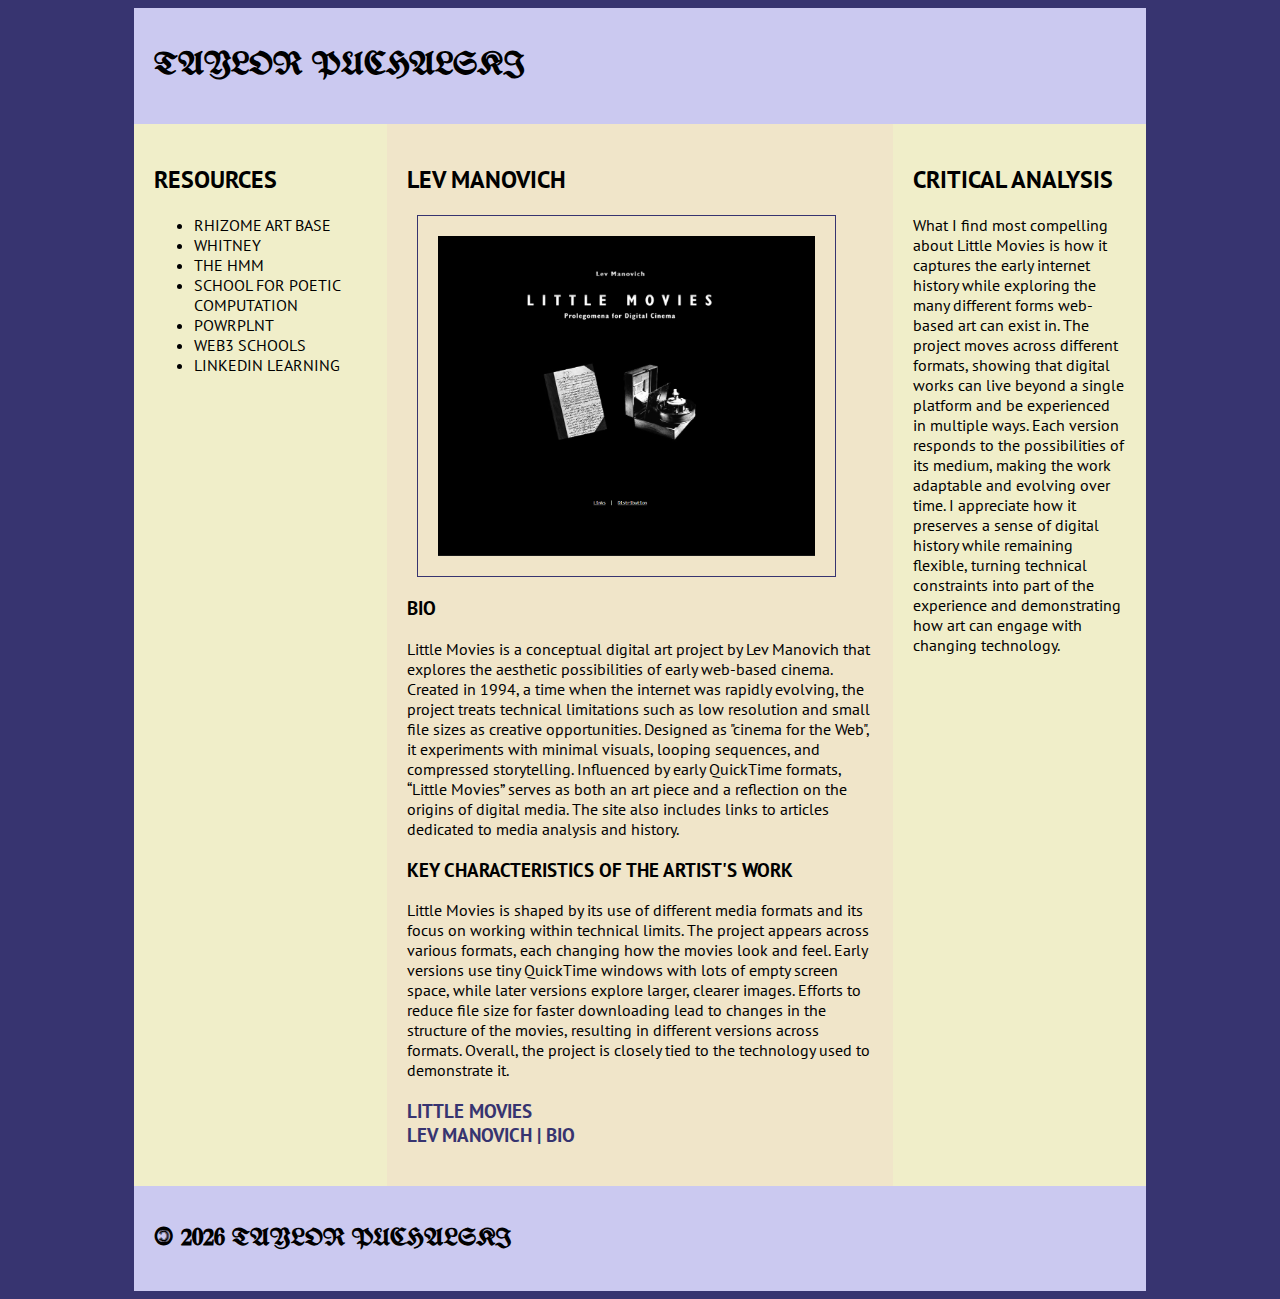
<file: index.html>
<!DOCTYPE html>
<html>

<head>
    <meta charset="utf-8">
    <meta name="viewport" content="width=device-width, initial-scale=1">
    <title>CSS Grid Layout</title>
    <link rel="stylesheet" href="styles.css">
    <link rel="preconnect" href="https://fonts.googleapis.com">
    <link rel="preconnect" href="https://fonts.gstatic.com" crossorigin>
    <link href="https://fonts.googleapis.com/css2?family=PT+Sans:ital,wght@0,400;0,700;1,400;1,700&family=UnifrakturMaguntia&display=swap" rel="stylesheet">
<body>
    <div class="wrapper">

        <header>
            <h1>Taylor Puchalski</h1>
        </header>

        <main>
            <h2>Lev Manovich</h2>
            <h3><img src="images/littlemovies.png" style="margin: 10px; padding: 20px; border: 1px solid #373470
            ; max-width: 500px;"><!--Screenshot of the arist's work--></h3>
            <h3>Bio</h3>
            <p>Little Movies is a conceptual digital art project by Lev Manovich that explores the aesthetic possibilities of early web-based cinema. Created in 1994, a time when the internet was rapidly evolving, the project treats technical limitations such as low resolution and small file sizes as creative opportunities. Designed as "cinema for the Web", it experiments with minimal visuals, looping sequences, and compressed storytelling. Influenced by early QuickTime formats, “Little Movies” serves as both an art piece and a reflection on the origins of digital media. The site also includes links to articles dedicated to media analysis and history.</p>
            <h3>Key characteristics of the artist's work</h3>
            <p>Little Movies is shaped by its use of different media formats and its focus on working within technical limits. The project appears across various formats, each changing how the movies look and feel. Early versions use tiny QuickTime windows with lots of empty screen space, while later versions explore larger, clearer images. Efforts to reduce file size for faster downloading lead to changes in the structure of the movies, resulting in different versions across formats. Overall, the project is closely tied to the technology used to demonstrate it.</p>
            <h3><a href="https://static-files.rhizome.org/Q4333/index.html" target="_blank" style="color:#373470";>Little Movies</a> <br />
                <a href="http://jupiter.ucsd.edu/~manovich/bio.html" target="_blank" style="color:#373470">Lev Manovich | Bio</a></h3>
        </main>

        <nav>
            <h2>RESOURCES</h2>
            <ul>
                <li><a>RHIZOME ART BASE </a></li>
                <li><a>WHITNEY </a></li>
                <li><a>THE HMM </a></li>
                <li><a>SCHOOL FOR POETIC COMPUTATION</a></li>
                <li><a>POWRPLNT</a></li>
                <li><a>WEB3 SCHOOLS</a></li>
                <li><a>LINKEDIN LEARNING</a></li>
            </ul>
        </nav>

        <aside>
            <h2>CRITICAL ANALYSIS</h2>
            <p>What I find most compelling about Little Movies is how it captures the early internet history while exploring the many different forms web-based art can exist in. The project moves across different formats, showing that digital works can live beyond a single platform and be experienced in multiple ways. Each version responds to the possibilities of its medium, making the work adaptable and evolving over time. I appreciate how it preserves a sense of digital history while remaining flexible, turning technical constraints into part of the experience and demonstrating how art can engage with changing technology.
</p>
        </aside>

        <footer>
            <h2>© 2026 Taylor Puchalski</h2>
        </footer>

    </div>

</body>

</html>
</file>
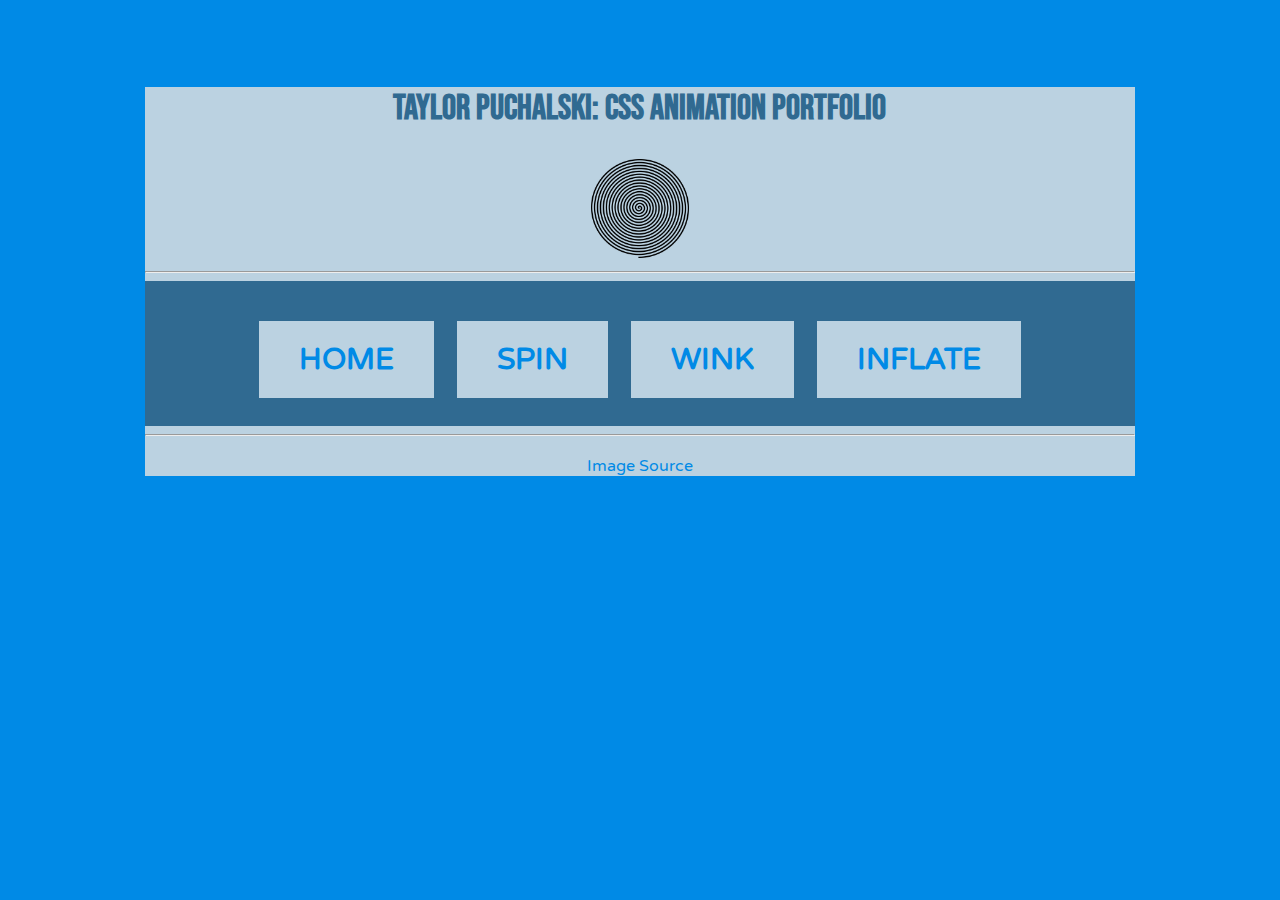
<file: puchalski_midterm/index.html>
<!DOCTYPE html>
<html>

<head>
    <title>Taylor Puchalski-Midterm</title>

<body>

    <div id="wrapper">

        <header>
            <h2>Taylor Puchalski: CSS Animation Portfolio</h2>
        </header>
        
            <div class="imageContainer">
                <img src="images/spiral.png" width="10%" alt="spiral"> 
            </div>
        <hr>

        <style>
    .container {
  background-color: #306A91;
  display: flex;
  align-items: center;
  justify-content: center;
    }

    .container div {
  background-color: #BBD2E1;
  display: inline-block;
  margin: 10px;
  padding: 20px;
  font-size: 30px;
    }
</style>
</head>
<body>

    
<div class="container"> <h3>
  <div><a href="index.html" target="_blank">HOME</a></div>
  <div><a href="spin.html" target="_blank">SPIN</a></div>
  <div><a href="wink.html" target="_blank">WINK</a></div>
  <div><a href="balloon.html" target="_blank">INFLATE</a></div>
</h3></div>


   


        <main>

        </main>

        <!-- external or global stylesheet -->
         <link rel="stylesheet" href="styles.css">
         <link rel="preconnect" href="https://fonts.googleapis.com">
         <link rel="preconnect" href="https://fonts.gstatic.com" crossorigin>
         <link href="https://fonts.googleapis.com/css2?family=Bebas+Neue&family=Varela+Round&display=swap" rel="stylesheet">
        <hr>

        <footer>
           <p><a href="https://www.needpix.com/photo/95646/hypnosis-spiral-round-circular-vortex-free-vector-graphics-free-pictures-free-photos-free-images" target="_blank">Image Source</a></p>
        </footer>
    </div>
</body>

</html>
</file>
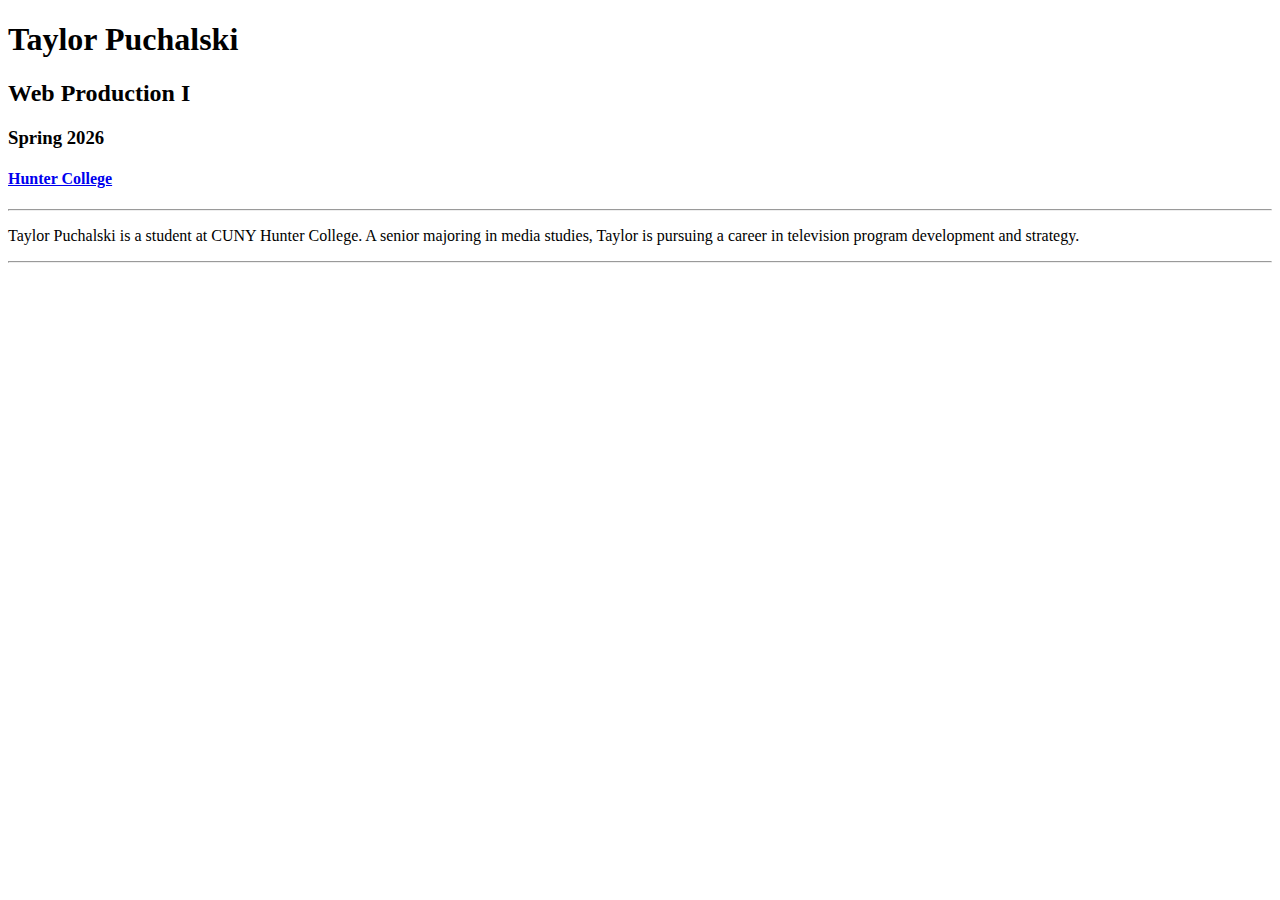
<file: session01/index.html>
<!DOCTYPE html>


<html>





<!-- the head is where behind the scenes stuff goes -->





<head>


    <!-- title tag displays in tab of browser, name of bookmark, SEO -->


    <title>Taylor Puchalski-Spring 2026</title>


</head>





<!-- the body is where visible content goes -->





<body>





    <h1>Taylor Puchalski</h1>


    <h2>Web Production I</h2>


    <h3>Spring 2026</h3>


    <!-- a tags are inline, they create links -->


    <h4>


        <a href="https://www.hunter.cuny.edu/" target="_blank">Hunter College</a>


    </h4>


    <hr>


    <p>Taylor Puchalski is a student at CUNY Hunter College. A senior majoring in media studies, Taylor is pursuing a career in television program development and strategy.</p>


    <hr>


</body>





</html>
</file>
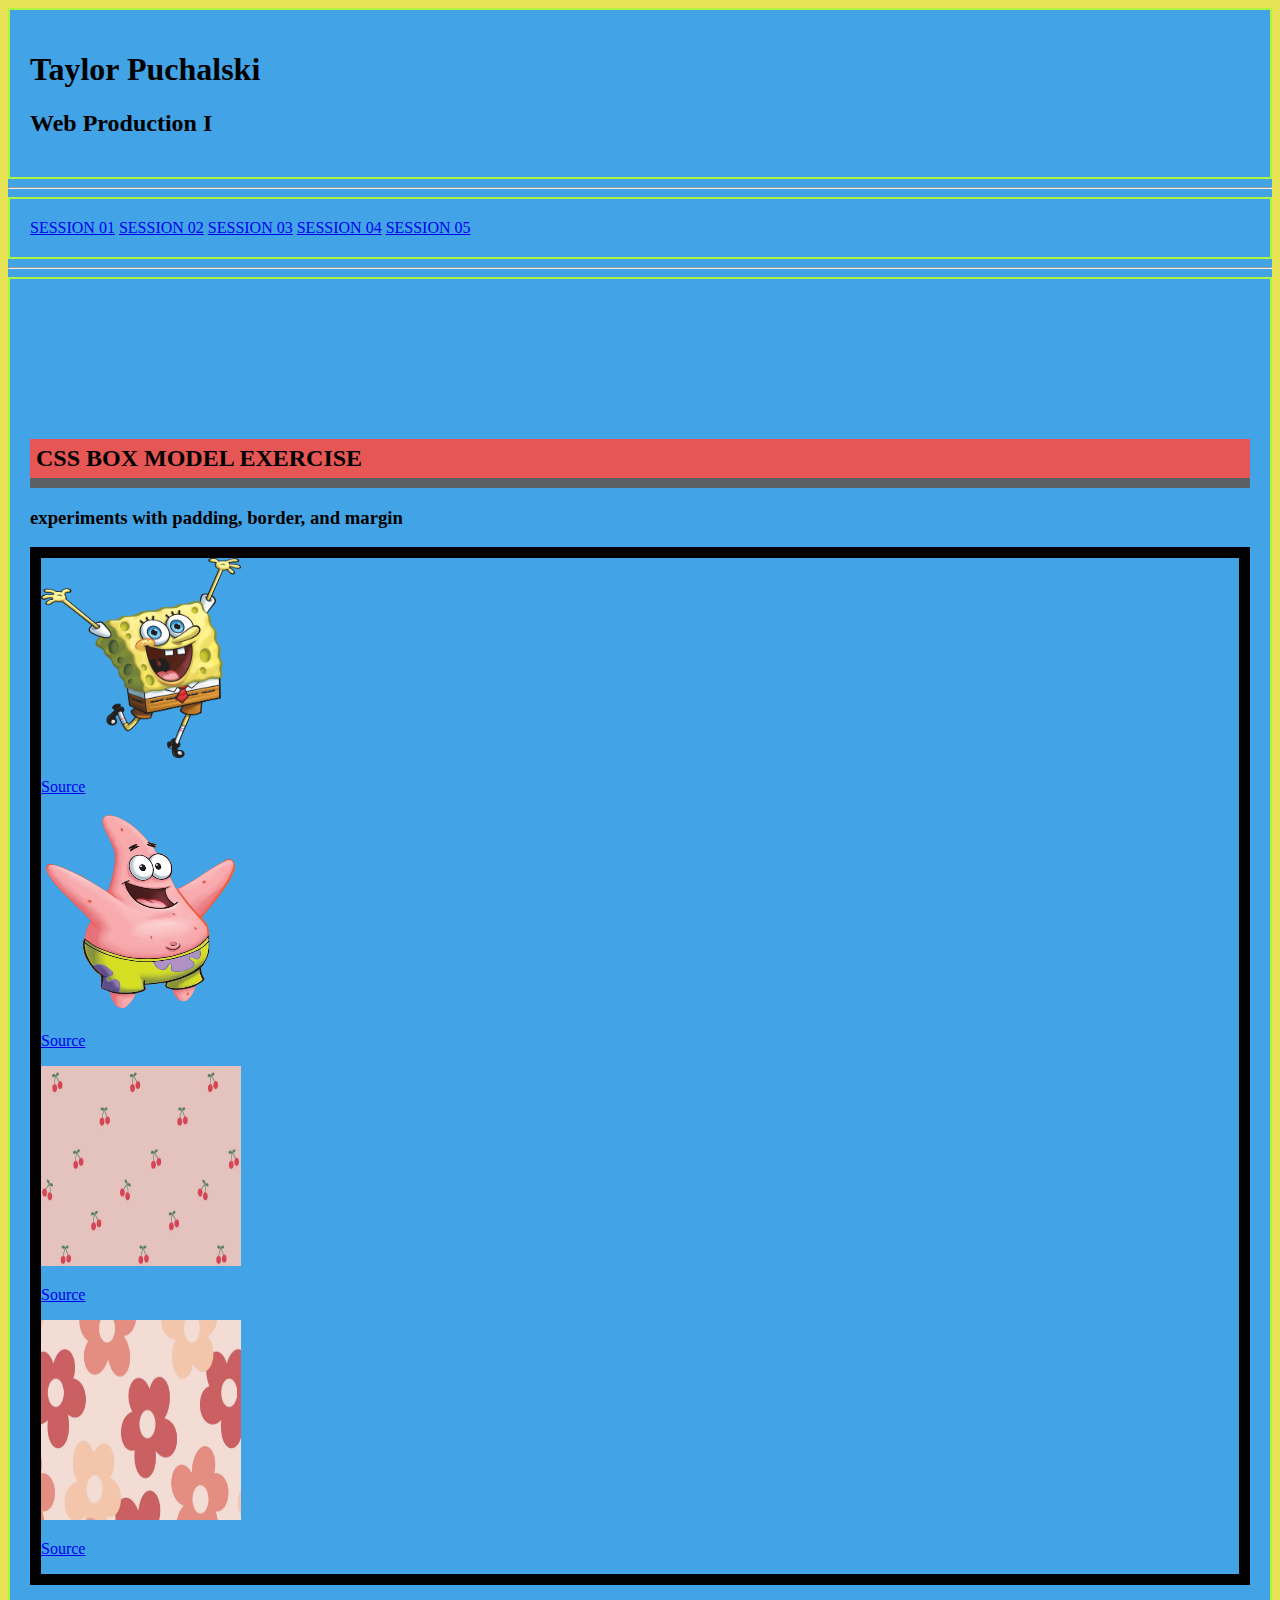
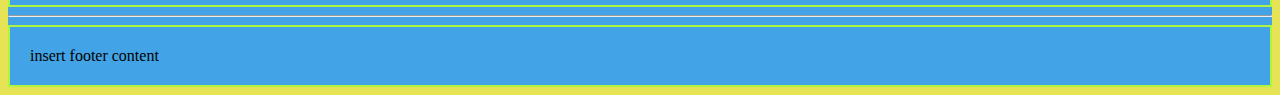
<file: session05/index.html>
<!DOCTYPE html>
<html>

<head>
    <title>Your Name-CSS II</title>
</head>

<body>

    <div id="wrapper">

        <header>
            <h1>Taylor Puchalski</h1>
            <h2>Web Production I</h2>
        </header>
        <hr>
        <nav>
            <a href="session01/index.html">SESSION 01</a>
            <a href="session02/web-history-01.html">SESSION 02</a>
            <a href="session03/early-web-art-01.html">SESSION 03</a>
            <a href="session04/early-web-art-02.html">SESSION 04</a>
            <a href="index.html">SESSION 05</a>
        </nav>
        <hr>

        <main>
            <h2>CSS BOX MODEL EXERCISE</h2>
            <h3>experiments with padding, border, and margin</h3>
            <div class="imageContainer">
                <img src="images/spongebob.webp" width="50px" alt="Spongebob Squarepants"> <p><a href="https://greatcharacters.miraheze.org/wiki/SpongeBob_SquarePants_%28seasons_1-6a,_7b-present%29" target="_blank">Source</a></p>
                <img src="images/patrick.png" width="50px" alt="Patrick Star"> <p><a href="https://en.wikipedia.org/wiki/Patrick_Star" target="_blank">Source</a></p>
                 <img src="images/wallpaper.webp" width="50px" alt="cherries"> <p><a href="https://www.rawpixel.com/search?path=1522.sub_topic-234" target="_blank">Source</a></p>
                <img src="images/wallpaper2.avif" width="50px" alt="flowers"> <p><a href="https://www.google.com/imgres?q=aesthetic%20cute%20computer%20backgrounds&imgurl=https%3A%2F%2Fimg.freepik.com%2Ffree-vector%2Fpink-seamess-floral-patterned-background-vector_53876-136296.jpg%3Fsemt%3Dais_user_personalization%26w%3D740%26q%3D80&imgrefurl=https%3A%2F%2Fwww.freepik.com%2Ffree-photos-vectors%2Fcute-wallpapers-laptop&docid=oBF7NW1tDRW6XM&tbnid=PII_eyHNqi6JGM&vet=12ahUKEwjl6o26iPWSAxX2GFkFHXouGCgQnPAOegUIhwEQAQ..i&w=740&h=416&hcb=2&ved=2ahUKEwjl6o26iPWSAxX2GFkFHXouGCgQnPAOegUIhwEQAQ" target="_blank">Source</a></p>
            </div>
        </main>

        <!-- external or global stylesheet -->
         <link rel="stylesheet" href="styles.css">
        <hr>

        <footer>
            insert footer content
        </footer>
    </div>
</body>

</html>
</file>
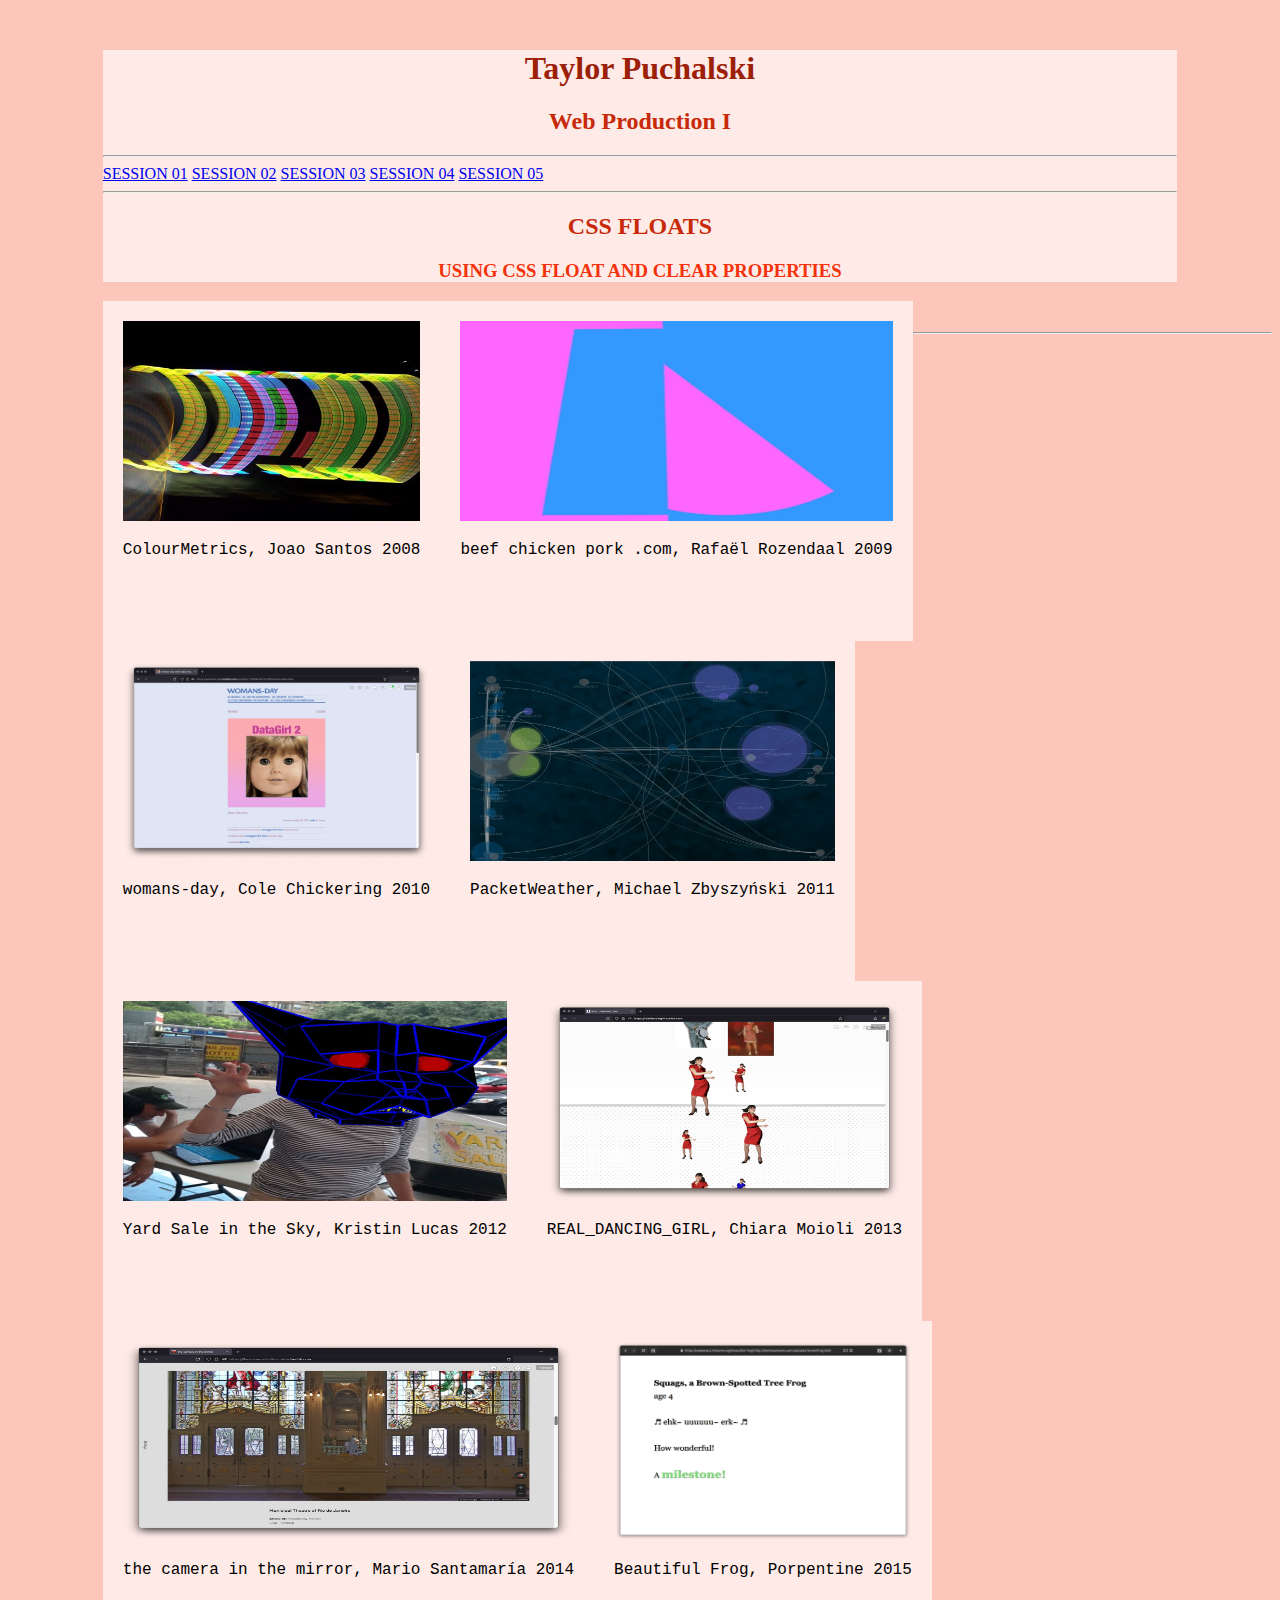
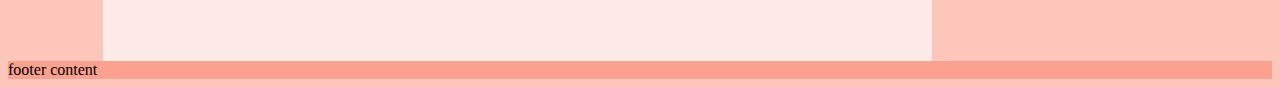
<file: session06/index.html>
<!DOCTYPE html>
<html>

<head>
    <title>Taylor Puchalski-CSS FLOATS</title>
          <!-- external or global stylesheet -->
         <link rel="stylesheet" href="styles.css">
</head>

<body>

    <div id="wrapper">

        <header>
            <h1>Taylor Puchalski</h1>
            <h2>Web Production I</h2>
        </header>
        <hr>
        <nav>
            <a href="session01/index.html">SESSION 01</a>
            <a href="session02/web-history-01.html">SESSION 02</a>
            <a href="session03/early-web-art-01.html">SESSION 03</a>
            <a href="session04/early-web-art-02.html">SESSION 04</a>
            <a href="index.html">SESSION 05</a>
            
        </nav>
        <hr>
        
        <main>
            <h2>CSS FLOATS</h2>
            <h3>USING CSS FLOAT AND CLEAR PROPERTIES</h3>
          

            <!--
            <div class="galleryItem">
                <img src="images/spongebob.webp" width="50px"> <a href="https://greatcharacters.miraheze.org/wiki/SpongeBob_SquarePants_%28seasons_1-6a,_7b-present%29" target="_blank">Source</a> <p>Title, Artist, Date</p>
            </div>
    

            <div class="galleryItem">
                <img src="images/patrick.png" width="300px" > <a href="https://en.wikipedia.org/wiki/Patrick_Star" target="_blank">Source</a><p>Title, Artist, Date</p> 
            </div>    
                
            <div class="galleryItem">
                 <img src="images/wallpaper.webp" width="50px"> <a href="https://www.rawpixel.com/search?path=1522.sub_topic-234" target="_blank">Source</a> <p>Title, Artist, Date</p>
                </div>

            <div class="galleryItem">
                <img src="images/antoni.jpg" width="300px"> <a href="https://www.rawpixel.com/search?path=1522.sub_topic-234" target="_blank">Source</a> <p>Title, Artist, Date</p>
            </div>                        
          -->
            
            <div class="galleryItem">
                <a href="http://www.coroflot.com/citylights/colourmetrics" target="_blank"><img src="images/joao.jpg" width="100px"></a>
                <p>ColourMetrics, Joao Santos 2008</p>
            </div>

            <div class="galleryItem">
                <a href="http://www.beefchickenpork.com/" target="_blank"><img src="images/rafael.jpg" width="100px"></a>
                <p>beef chicken pork .com, Rafaël Rozendaal 2009</p>
                <br>
            </div>

            <div class="galleryItem">
                <a href="https://womans-day.tumblr.com/" target="_blank"><img src="images/cole.png" width="100px"></a>
                <p>womans-day, Cole Chickering 2010</p>
                <br>
            </div>

            <div class="galleryItem">
                <a href="http://www.mikezed.com/packetweather/" target="_blank"><img src="images/michael.jpg"></a>
                <p>PacketWeather, Michael Zbyszyński 2011</p>
                <br>
            </div>

            <div class="galleryItem">
                <a href="http://www.yardsaleinthesky.com/" target="_blank"><img src="images/kristin.jpg" width="100px"></a>
                <p>Yard Sale in the Sky, Kristin Lucas 2012</p>
                <br>
            </div>

            <div class="galleryItem">
                <a href="https://realdancingirl.tumblr.com/" target="_blank"><img src="images/chiara.png" width="100px"></a>
                <p>REAL_DANCING_GIRL, Chiara Moioli 2013</p>
                <br>
            </div>

            <div class="galleryItem">
                <a href="https://the-camera-in-the-mirror.tumblr.com/" target="_blank"><img src="images/mario.png" width="100px"></a>
                <p>the camera in the mirror, Mario Santamaría 2014</p>
                <br>
            </div>

            <div class="galleryItem">
                <a href="https://webarchives.rhizome.org/beautiful-frog/http://aliendovecote.com/uploads/twine/frog.html" target="_blank"><img src="images/porpentine.png" width="100px"></a>
                <p>Beautiful Frog, Porpentine 2015</p>
            </div>




            </div>
        </main>

        </main>

  
        <hr>

        <footer>
            footer content
        </footer>
    </div>
</body>

</html>
</file>
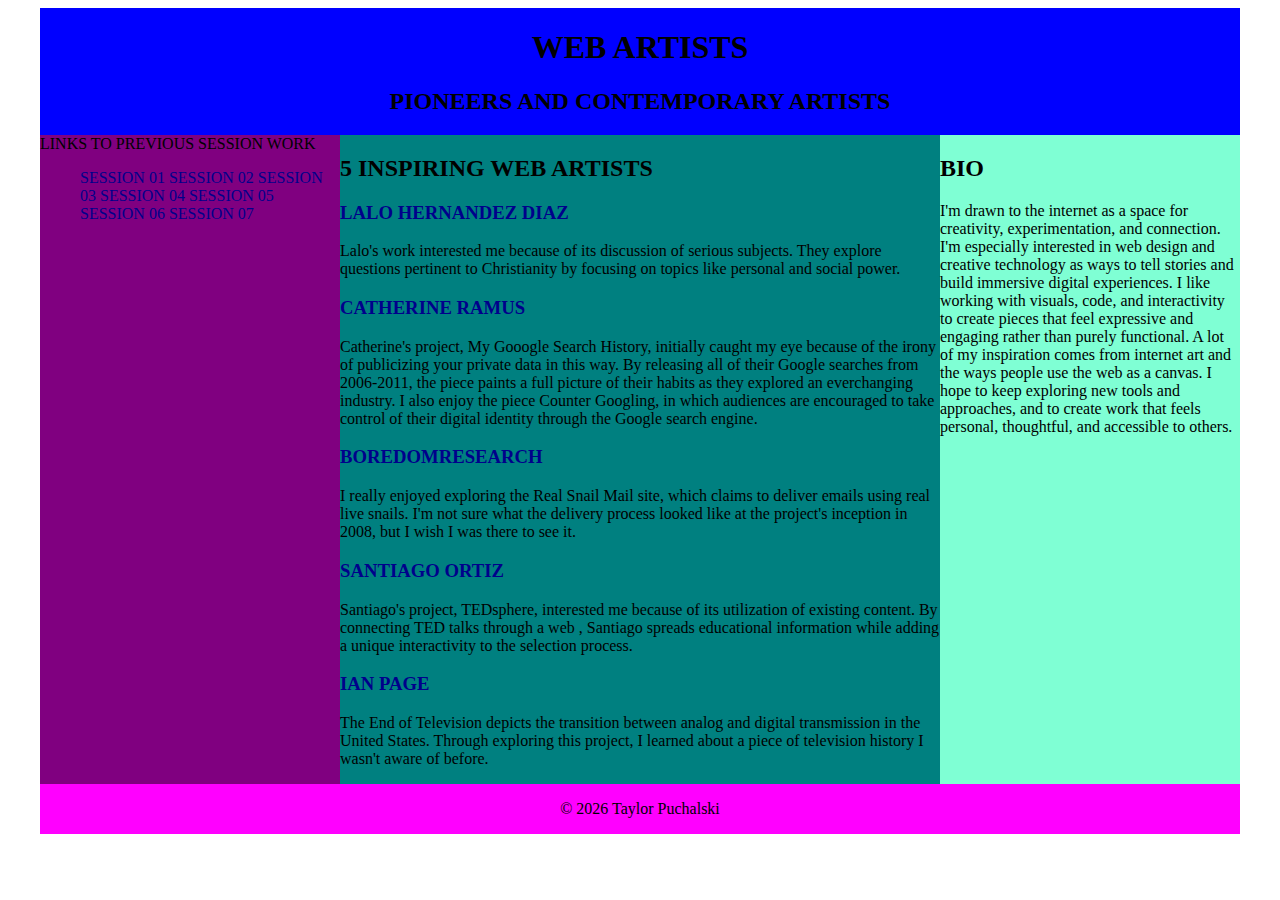
<file: session07/index.html>
<!DOCTYPE html>

<html>

<head>
    <meta charset="utf-8">
    <meta name="viewport" content="width=device-width, initial-scale=1">
    <title>Responsive Flex Box Layout</title>
    <link rel="stylesheet" type="text/css" href="styles.css">
</head>

<body>
    <div class="container">

        <header>
            <h1>WEB ARTISTS</h1>
            <h2>pioneers and contemporary artists</h2>
        </header>

        <main>
            <article>
                <h2>5 Inspiring Web Artists</h2>



                <div>
                    <h3><a href="https://artbase.rhizome.org/wiki/Q4280" target="_blank">Lalo Hernandez Diaz</a></h3>
                    <p> Lalo's work interested me because of its discussion of serious subjects. They explore questions pertinent to Christianity by focusing on topics like personal and social power.</p>
                </div>
                <div>
                    <h3><a href="https://artbase.rhizome.org/wiki/Q3166" target="_blank">Catherine Ramus</a></h3>
                    <p>Catherine's project, My Gooogle Search History, initially caught my eye because of the irony of publicizing your private data in this way. By releasing all of their Google searches from 2006-2011, the piece paints a full picture of their habits as they explored an everchanging industry. I also enjoy the piece Counter Googling, in which audiences are encouraged to take control of their digital identity through the Google search engine.</p>
                </div>
                <div>
                    <h3><a href="https://artbase.rhizome.org/wiki/Q1231" target="_blank">Boredomresearch</a></h3>
                    <p>I really enjoyed exploring the Real Snail Mail site, which claims to deliver emails using real live snails. I'm not sure what the delivery process looked like at the project's inception in 2008, but I wish I was there to see it.</p>
                </div>
                <div>
                    <h3><a href="https://artbase.rhizome.org/wiki/Q3576" target="_blank">Santiago Ortiz</a></h3>
                    <p>Santiago's project, TEDsphere, interested me because of its utilization of existing content. By connecting TED talks through a web , Santiago spreads educational information while adding a unique interactivity to the selection process.</p>
                </div>
                <div>
                    <h3><a href="https://artbase.rhizome.org/wiki/Q3060" target="_blank">Ian Page</a></h3>
                    <p>The End of Television depicts the transition between analog and digital transmission in the United States. Through exploring this project, I learned about a piece of television history I wasn't aware of before.</p>
                </div>

            </article>
        </main>

        <nav>
            LINKS TO PREVIOUS SESSION WORK
            <ul>
            <a href="session01/index.html">SESSION 01</a>
            <a href="session02/web-history-01.html">SESSION 02</a>
            <a href="session03/early-web-art-01.html">SESSION 03</a>
            <a href="session04/early-web-art-02.html">SESSION 04</a>
            <a href="session05/index.html">SESSION 05</a>
            <a href="session06/index.html">SESSION 06</a>
            <a href="index.html">SESSION 07</a>
            </ul>
        </nav>

        <aside>
            <h2>Bio</h2>
            <p>I'm drawn to the internet as a space for creativity, experimentation, and connection. I'm especially interested in web design and creative technology as ways to tell stories and build immersive digital experiences. I like working with visuals, code, and interactivity to create pieces that feel expressive and engaging rather than purely functional. A lot of my inspiration comes from internet art and the ways people use the web as a canvas. I hope to keep exploring new tools and approaches, and to create work that feels personal, thoughtful, and accessible to others.</p>
        </aside>

        <footer>
            <p>© 2026 Taylor Puchalski</p>
        </footer>

    </div>

</body>

</html>
</file>
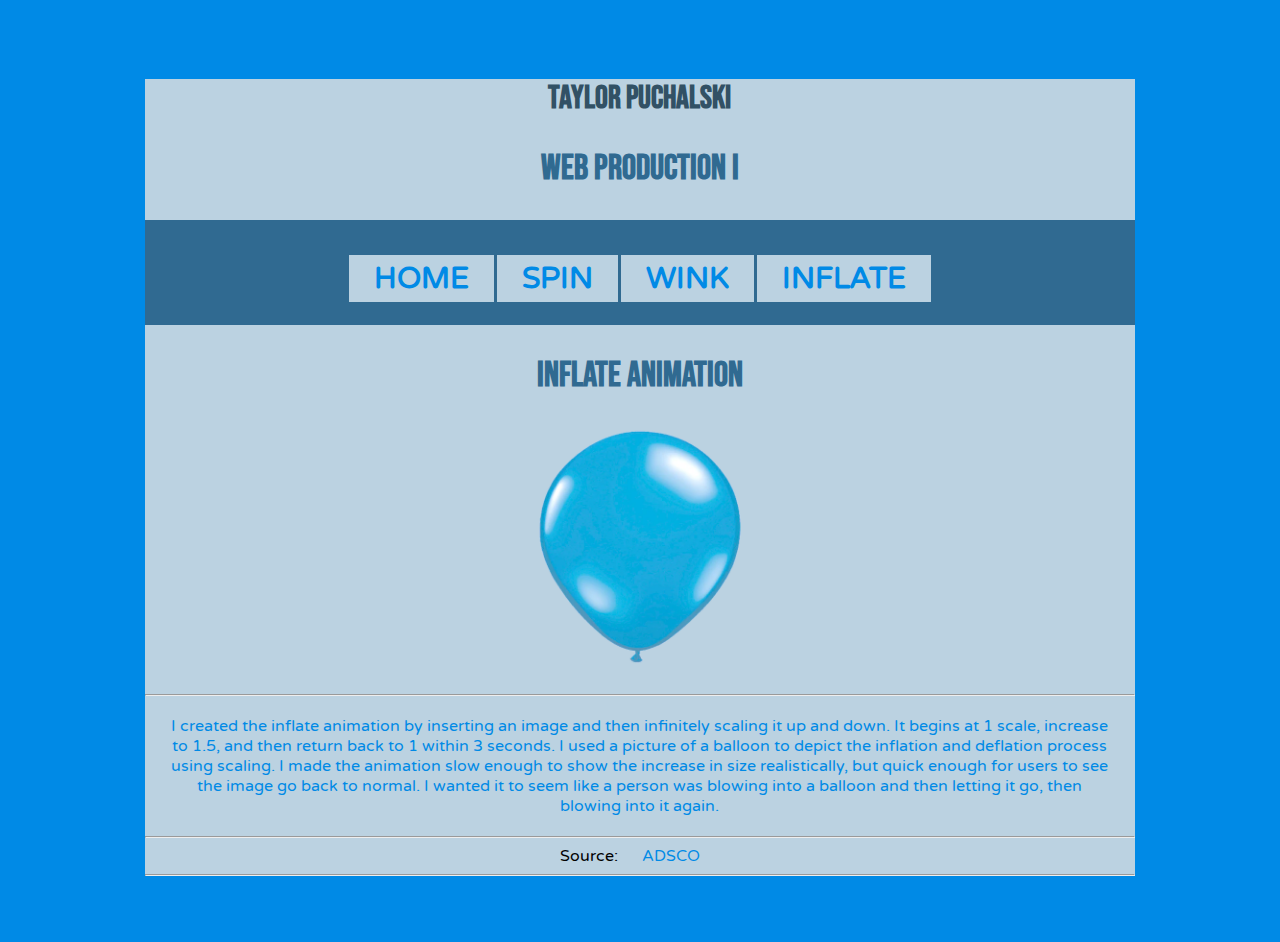
<file: puchalski_midterm/balloon.html>
<!DOCTYPE html>
<html>

<head>
    <title>Taylor Puchalski-Midterm</title>
</head>

<body>

   <div id="wrapper">

        <header>
            <h1>Taylor Puchalski</h1>
            <h2>Web Production I</h2>

     <style>
     .container {
     background-color: #306A91;
     display: flex;
     align-items: center;
     justify-content: center;
        }

      .container div {
     background-color: #BBD2E1;
     display: inline-block;
     margin: 5px auto;
     padding: 5px;
     font-size: 30px;
    }
    </style>

        
        </header>

        <nav>
         <div class="container"> <h3>
         <div><a href="index.html" target="_blank">HOME</a></div>
         <div><a href="spin.html" target="_blank">SPIN</a></div>
         <div><a href="wink.html" target="_blank">WINK</a></div>
         <div><a href="balloon.html" target="_blank">INFLATE</a></div>
         </h3></div>
        </nav>


        <main>
            <h2>INFLATE ANIMATION</h2>


         <div class="balloon">
            <img src="images/balloon.png" width="240px">
        </div>


        </main>

        <!-- external or global stylesheet -->
         <link rel="stylesheet" href="styles.css">
         <link rel="preconnect" href="https://fonts.googleapis.com">
         <link rel="preconnect" href="https://fonts.gstatic.com" crossorigin>
         <link href="https://fonts.googleapis.com/css2?family=Bebas+Neue&family=Varela+Round&display=swap" rel="stylesheet">
        <br>
         <hr>
            <p>I created the inflate animation by inserting an image and then infinitely scaling it up and down. It begins at 1 scale, increase to 1.5, and then return back to 1 within 3 seconds. I used a picture of a balloon to depict the inflation and deflation process using scaling. I made the animation slow enough to show the increase in size realistically, but quick enough for users to see the image go back to normal. I wanted it to seem like a person was blowing into a balloon and then letting it go, then blowing into it again.
        </p>
         <hr>
        <footer>
           Source: <a href="https://adsco.com/products/blue-17-solid-color-helium-balloons"target="_blank">ADSCO</a>
        </footer>
        <hr>
    </div>




</body>

</html>
</file>
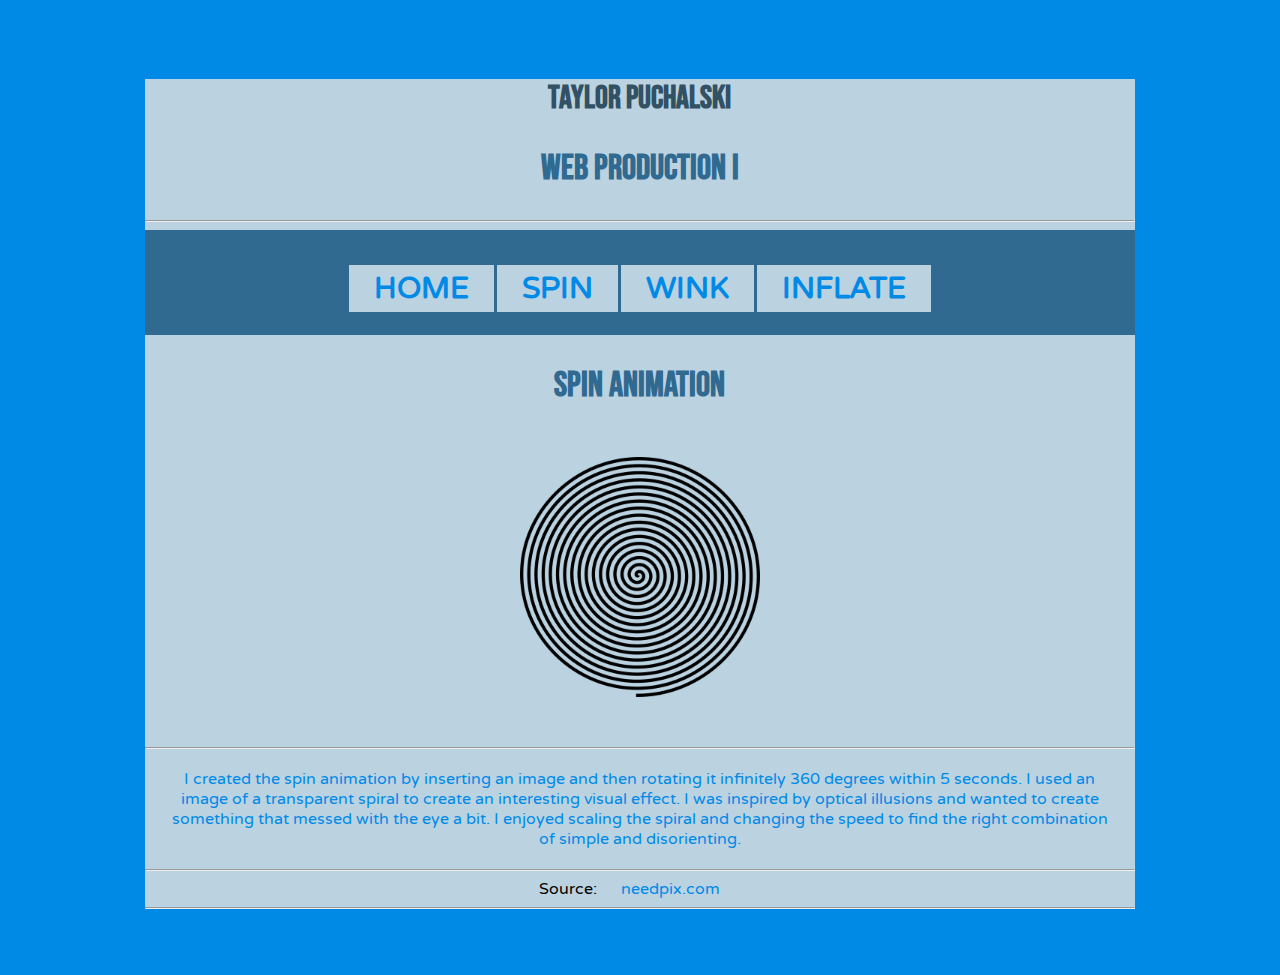
<file: puchalski_midterm/spin.html>
<!DOCTYPE html>
<html>

<head>
    <title>Taylor Puchalski-Midterm</title>

<style>
    .container {
  background-color: #306A91;
  display: flex;
  align-items: center;
  justify-content: center;
    }

    .container div {
  background-color: #BBD2E1;
  display: inline-block;
  margin: 5px auto;
  padding: 5px;
  font-size: 30px;
    }
</style>

</head>

<body>

   <div id="wrapper">

        <header>
            <h1>Taylor Puchalski</h1>
            <h2>Web Production I</h2>
        </header>
        <hr>
        
        <nav>
         <div class="container"> <h3>
         <div><a href="index.html" target="_blank">HOME</a></div>
         <div><a href="spin.html" target="_blank">SPIN</a></div>
         <div><a href="wink.html" target="_blank">WINK</a></div>
         <div><a href="balloon.html" target="_blank">INFLATE</a></div>
         </h3></div>
        </nav>


        <main>
            <h2>SPIN ANIMATION</h2>


         <div class="spin">
            <img src="images/spiral.png" width="240px">
        
        </div>
        <hr>
        <p>I created the spin animation by inserting an image and then rotating it infinitely 360 degrees within 5 seconds. I used an image of a transparent spiral to create an interesting visual effect. I was inspired by optical illusions and wanted to create something that messed with the eye a bit. I enjoyed scaling the spiral and changing the speed to find the right combination of simple and disorienting. 
</p>
        </main>

        <!-- external or global stylesheet -->
         <link rel="stylesheet" href="styles.css">
         <link rel="preconnect" href="https://fonts.googleapis.com">
         <link rel="preconnect" href="https://fonts.gstatic.com" crossorigin>
         <link href="https://fonts.googleapis.com/css2?family=Bebas+Neue&family=Varela+Round&display=swap" rel="stylesheet">
        
         <hr>
        <footer>
           Source: <a href="https://www.needpix.com/photo/95646/hypnosis-spiral-round-circular-vortex-free-vector-graphics-free-pictures-free-photos-free-images"target="_blank">needpix.com</a> <hr>
        </footer>
    </div>




</body>

</html>
</file>
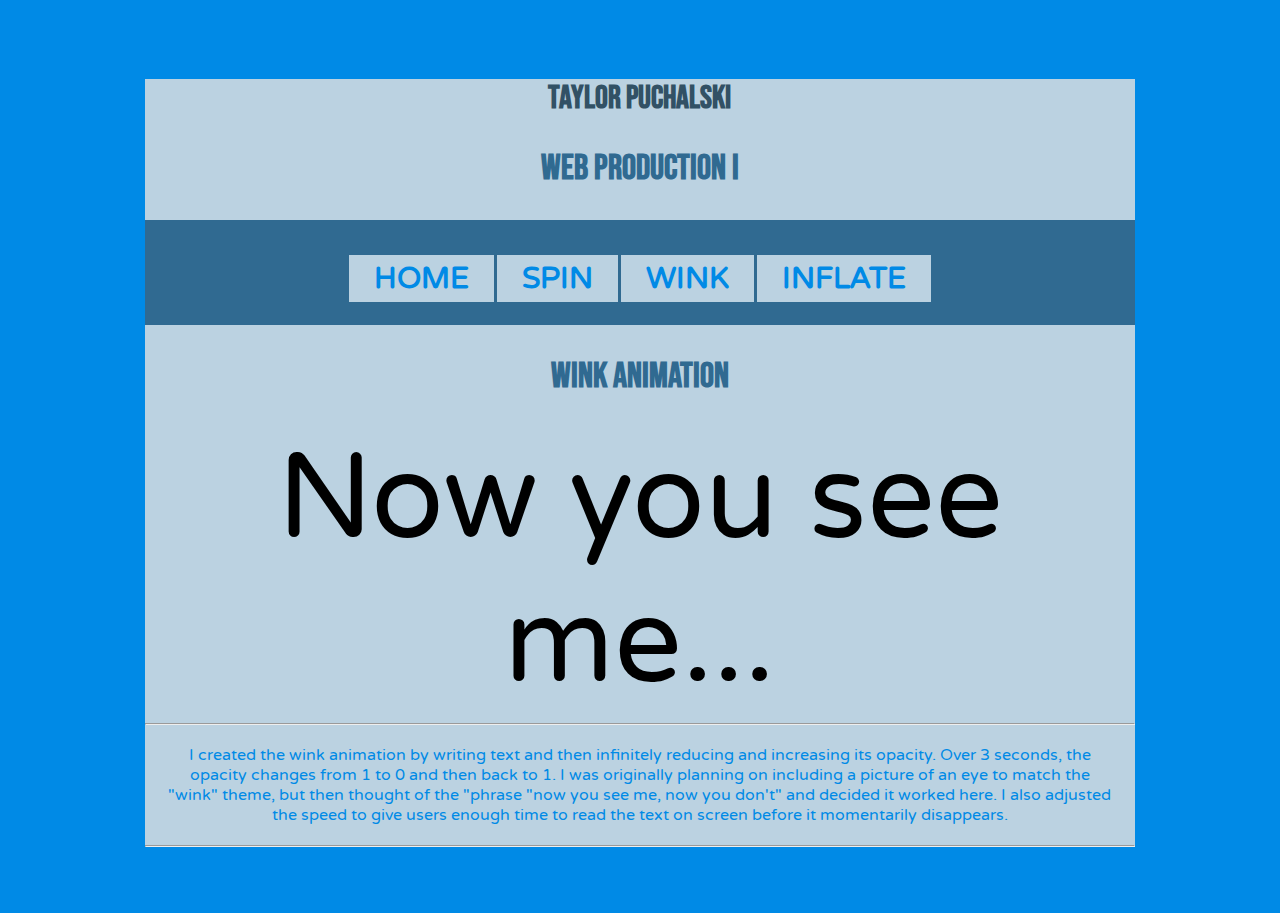
<file: puchalski_midterm/wink.html>
<!DOCTYPE html>
<html>

<head>
    <title>Taylor Puchalski-Midterm</title>




  <style>
     .container {
     background-color: #306A91;
     display: flex;
     align-items: center;
     justify-content: center;
        }

      .container div {
     background-color: #BBD2E1;
     display: inline-block;
     margin: 5px auto;
     padding: 5px;
     font-size: 30px;
    }
    </style>
</head>
<body>



    <div id="wrapper">

        <header>
            <h1>Taylor Puchalski</h1>
            <h2>Web Production I</h2>
        </header>

        <nav>
         <h3>
         <div class="container"> <h3>
         <div><a href="index.html" target="_blank">HOME</a></div>
         <div><a href="spin.html" target="_blank">SPIN</a></div>
         <div><a href="wink.html" target="_blank">WINK</a></div>
         <div><a href="balloon.html" target="_blank">INFLATE</a></div>
         </h3></div>
        </nav>

        <main>
            <h2>WINK ANIMATION</h2>


         <div class="wink">Now you see me...</div>


        </main>

        <!-- external or global stylesheet -->
         <link rel="stylesheet" href="styles.css">
         <link rel="preconnect" href="https://fonts.googleapis.com">
         <link rel="preconnect" href="https://fonts.gstatic.com" crossorigin>
         <link href="https://fonts.googleapis.com/css2?family=Bebas+Neue&family=Varela+Round&display=swap" rel="stylesheet">
        <hr>
                <p>I created the wink animation by writing text and then infinitely reducing and increasing its opacity. Over 3 seconds, the opacity changes from 1 to 0 and then back to 1. I was originally planning on including a picture of an eye to match the "wink" theme, but then thought of the "phrase "now you see me, now you don't" and decided it worked here. I also adjusted the speed to give users enough time to read the text on screen before it momentarily disappears. 
            
        </p>
        <hr>
    </div>
       

</body>

</html>
</file>
<file: styles.css>
/* BEGIN border-box fix */
html {
    box-sizing: border-box;
}

*,
*:before,
*:after {
    box-sizing: inherit;
}

/* END border-box fix */


header,footer {
    font-family: "UnifrakturMaguntia", cursive;
}


body {
    background-color: #373470;
    font-family: "PT Sans", sans-serif;


}


a {
  text-decoration: none;
}

.pt-sans-regular {
  font-family: "PT Sans", sans-serif;
  font-weight: 400;
  font-style: normal;
}

.pt-sans-bold {
  font-family: "PT Sans", sans-serif;
  font-weight: 700;
  font-style: normal;
}

.pt-sans-regular-italic {
  font-family: "PT Sans", sans-serif;
  font-weight: 400;
  font-style: italic;
}

.pt-sans-bold-italic {
  font-family: "PT Sans", sans-serif;
  font-weight: 700;
  font-style: italic;
}


.unifrakturmaguntia-regular {
  font-family: "UnifrakturMaguntia", cursive;
  font-weight: 400;
  font-style: normal;
}



/* Grouping example */
h1,
h2,
h3,
h4,
h5 {
    text-transform: uppercase;
}

/* GRID CONTAINER (PARENT) */
.wrapper {
    background: rgb(255, 255, 255);
    /* grid layout parent */
    display: grid;
    /* create 12 col layout */
    grid-template-columns: repeat(12, minmax(0, 1fr));
    width: 80%;
    margin: 0 auto;
}

/* padding on immediate children of wrapper */
.wrapper>* {
  padding: 20px;

}

img {
  display: block;
  margin: 10 auto;
  width: 90%;
}

/* GRID ITEMS (CHILDEREN) */
header {
    background-color:#CBC9F0;
    grid-column: 1 / 13;
}

nav {
    background-color: #F0EEC9;
    grid-column: 1 / 4;
}

main {
    background-color: #F0E5C9;
      grid-column: 4 / 10;
}

aside {
    background-color: #F0EEC9;
      grid-column: 10 / 13;
}

/* span 2 rows */
main,
nav,
aside {
  grid-row: 2 / 4;
}



footer {
    background-color: #CBC9F0;
    grid-column: 1 / 13;
}
</file>
<file: puchalski_midterm/styles.css>
.bebas-neue-regular {
  font-family: "Bebas Neue", sans-serif;
  font-weight: 400;
  font-style: normal;
}

  .varela-round-regular {
  font-family: "Varela Round", sans-serif;
  font-weight: 400;
  font-style: normal;
}


body {
    background-color: #008AE6;
    font-family: "Varela Round", sans-serif;
    padding: 50px;

}



#wrapper {
    background-color:#BBD2E1;
    width: 85%;
    margin: 0px auto;
    text-align: center;

}

h1 {
    color: #325165;
    font-family: "Bebas Neue", sans-serif;
    
}

h2 {
     color:#306A91;
     font-size: 35px;
     font-family: "Bebas Neue", sans-serif;
}


h3 {
    color: #7598AF;
    font-family: "Bebas Neue", sans-serif;
    margin-top:30px;
    font-size:18px;
}

a,p {
    color:#008AE6;
    margin: 20px;
    font-family: 'Varela Round', sans-serif;
    text-decoration: none;

    

}

.container{
 margin: 0px auto;

}


a:hover {
    color:#fc03b1;

}


.spin{
  margin: 50px auto;
  transform-origin: center;
  display: flex;
  justify-content: center;
  animation-name: spin;
  animation-duration: 5s;
  animation-iteration-count: infinite;
  animation-timing-function: linear;
}

@keyframes spin {
    from {
        transform:rotate(0deg);
    }
    to {
        transform:rotate(360deg);
    }
}

.wink {
  font-family: 'Varela Round', sans-serif;
  font-size: 120px;
  display: flex;
  justify-content: center;
  animation-name: wink; 
  animation-duration: 2s;
  animation-iteration-count: infinite;
  animation-timing-function: linear;
}

@keyframes wink {
  0%, 100% {
    opacity: 1;}
  50% {
    opacity: 0;}
}


.balloon {
  display: flex;
  justify-content: center;
  align-items: center;
  animation-name: balloon; 
  animation-duration: 3s;
  animation-iteration-count: infinite;
  animation-timing-function: linear;

}


@keyframes balloon {
  0% {
    transform: scale(1); 
  }
  50% {
    transform: scale(1.4);
  }
  100% {
    transform: scale(1);
  }
}
</file>
<file: session05/styles.css>
body {
    background-color: #E6E455
}

#wrapper {
    background-color: #42A4E6
}

header, nav, main, footer {
    padding: 20px;
    border: 2px solid #ADF540;
}


main h2{
    background-color: #E65655;
    padding: 6px;
    border-bottom: 10px solid #596166;
    margin: 140px 0px 0px 0px;

}

/* styling a div block element box */
div.imageContainer {
    background-color: #fff
    padding: 20px;
    border: 11px solid #000;
}

/* styling a img inline element box */
div.imageContainer img {
width: 200px;
height: 200px;
}
</file>
<file: session06/styles.css>
body {background-color: #FCC6BB;font-family:'Times New Roman', Times, serif;}

#wrapper {
    background-color:#FEEBE7;
    width: 85%;
    margin: 50px auto;
}

h1 {color: #9C2007;text-align: center;}
h2 {color:#C82909;text-align: center;}
h3 {color:#F4320B;text-align: center;}
p {font-family:  "Lucida Console", "Courier New", monospace;}

div.galleryItem {
    background-color:#FEEBE7;
    float:left;
    clear:right;
    height:300px;
    border:2px #9C2007;
    padding-top: 20px;
    padding-right: 20px;
    padding-bottom: 20px;
    padding-left: 20px;
}

div.galleryItem img {
    width: 100%;
    height: 200px;
}

footer {
    background-color:#FAA18F;
    float:none;
    clear:both;
}
</file>
<file: session07/styles.css>
/* START border-box fix */
html {
  box-sizing: border-box;
}

/* asterisk (*) symbol represents the universal selector. Its primary function is to select all elements of any type within the document. */

/* :before is a pseudo-element used to insert content before the actual content of a selected element. It creates a "virtual" first child within the element, allowing you to style and add content that isn't directly present in your HTML markup. */
*,
*:before,
*:after {
  box-sizing: inherit;
}


.body {
    background-color: red;
}


.container {
    background-color: #878787;
    display: flex;
    flex-wrap: wrap;
    max-width: 1200px;
    margin: 0px auto;
}

h1,
h2,
h3,
h4,
h5,
h6 {
    text-transform: uppercase;
}


header {
    background-color: blue;
    order: 1;
        flex: 1 0 100%;
        text-align: center;
}


main {
    background-color: teal;
    order: 3;
    flex: 1 1 500px;
}

a {
      text-decoration: none;
      color: darkblue;
    }

nav {
    background-color: purple;
    order: 2;
    flex: 1 0 200px;
}


aside {
    background-color: aquamarine;
    order: 4;
    flex: 1 0 200px;
}

footer {
    background-color: magenta;
    order: 5;
        flex: 1 0 100%;
        text-align: center;
}


/* END border-box fix */
</file>
